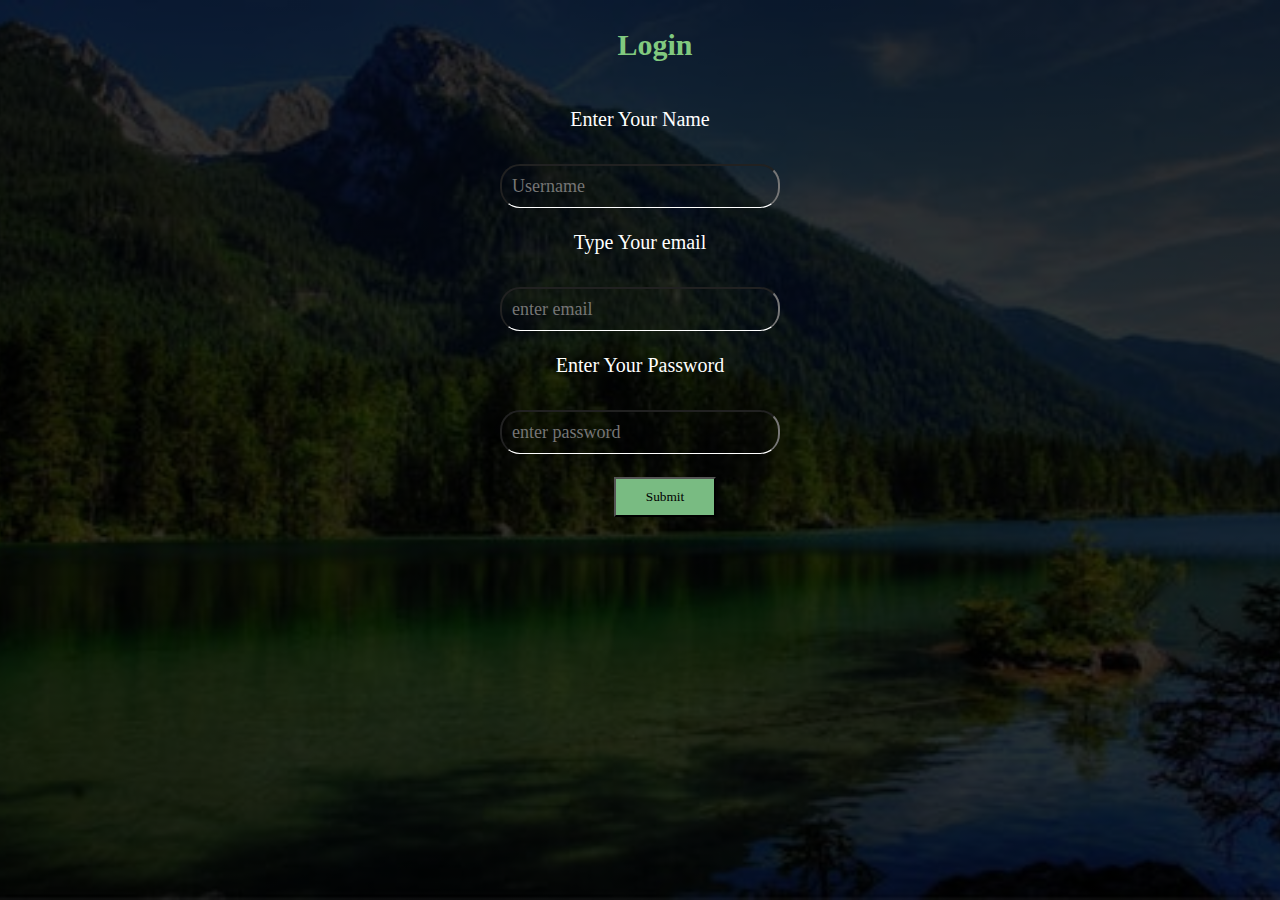
<file: index.html>
<!DOCTYPE html>
<html lang="en">

<head>
    <meta charset="UTF-8">
    <meta name="viewport" content="width=device-width, initial-scale=1.0">
    <meta http-equiv="X-UA-Compatible" content="ie=edge">
    <title>The Wonder Land</title>
    <link rel="stylesheet" type="text/css" href="style.css">
</head>

<body>
    <header>

        <form action="home.html">
            <div id="outerbox">
                <div class="textbox">

                    <h1>Login</h1><br><br>
                    <label for="name">Enter Your Name</label><br><br>
                    <input type="text" placeholder="Username" name="username" required><br><br>
                    <label for="@email.com">Type Your email</label><br><br>
                    <input type="email" placeholder="enter email" name="@email.com" value="" required><br><br>
                    <label for="password">Enter Your Password</label><br><br>
                    <input type="password" placeholder="enter password" name="password" value="" min="6" max="12"
                        required>
                    <br><br>
                    <button class="submit"> Submit </button>
                </div>
            </div>

            </label>
        </form>

    </header>
</body>


</html>
</file>
<file: style.css>
*{
    margin: 0;
    padding: 0;
    font-family: century gothic;
}

header{
    background-image:linear-gradient(rgba(0,0,0,0.8),rgba(0,0,0,0.8)), url(pexels-photo-462146.jpeg);
    height: 100vh;
    background-size: cover;
    background-position: center;
}

ul{
    float: right;
    list-style-type: none;
    margin-top:  25px;
    margin-right: 10px;
}

ul li{
    display: inline-block;
}

ul li a{
    text-decoration: none;
    color: #fff;
    padding: 5px 20px;
    border: 1px solid transparent;
    transition: 0.6s ease;
}

ul li a:hover{
    background-color: #fff;
    color: #000;
}

ul li.active a{
    background-color: #fff;
    color: #000;
}

.title{
    position: absolute;
    top: 50%;
    left: 50%;
    transform: translate(-50%,-50%);
}


h1{
    color: rgb(129, 201, 127);
    font-size: 30px; 
    margin-left: 30px;
    margin-top: 20px;
}

.title h1{
    text-align: center;
    color:  rgb(129, 201, 127);
    font-size: 80px;
    margin-left: 30px;
    margin-top: 20px;
}
.button{
    font-size: 20px;
    position: absolute;
    top: 70%;
    left: 50%;
    transform: translate(-50%,-50%);  
}

.btn{
    border: 1px solid transparent;
    padding: 10px 30px;
    color: #fff;
    text-decoration: none;
    transition: 0.6s ease;
}

.btn:hover{
    background-color: rgb(31, 194, 53);
    color: #000;
}


.textbox{
    margin:auto;
    width: 100%;
    overflow: hidden;
    font-size: 20px;
    padding: 8px 0;
    margin: 0px 0; 
}
.textbox input{
    padding: 10px;
    border-bottom: 1px solid #fff;
    border-radius: 20px;
    outline: none;
    background: none;
    color: #fff;
    font-size: 18px;
    width: 20%;
    float left: 20px;
    margin-top: 10px;
}


.textbox-input:hover{
    background-color: #fff;
    color: #fff;
}

.textbox input label{
    color: #fff; 
}

.submit{
    background-color: rgb(121, 187, 130);
    padding: 10px;
    padding-left: 30px;
    padding-right: 30px;
    margin-top: 0px;
    margin-left: 50px;
}

label{
    color: #fff;
}

#outerbox {
    text-align: center;

}
</file>
